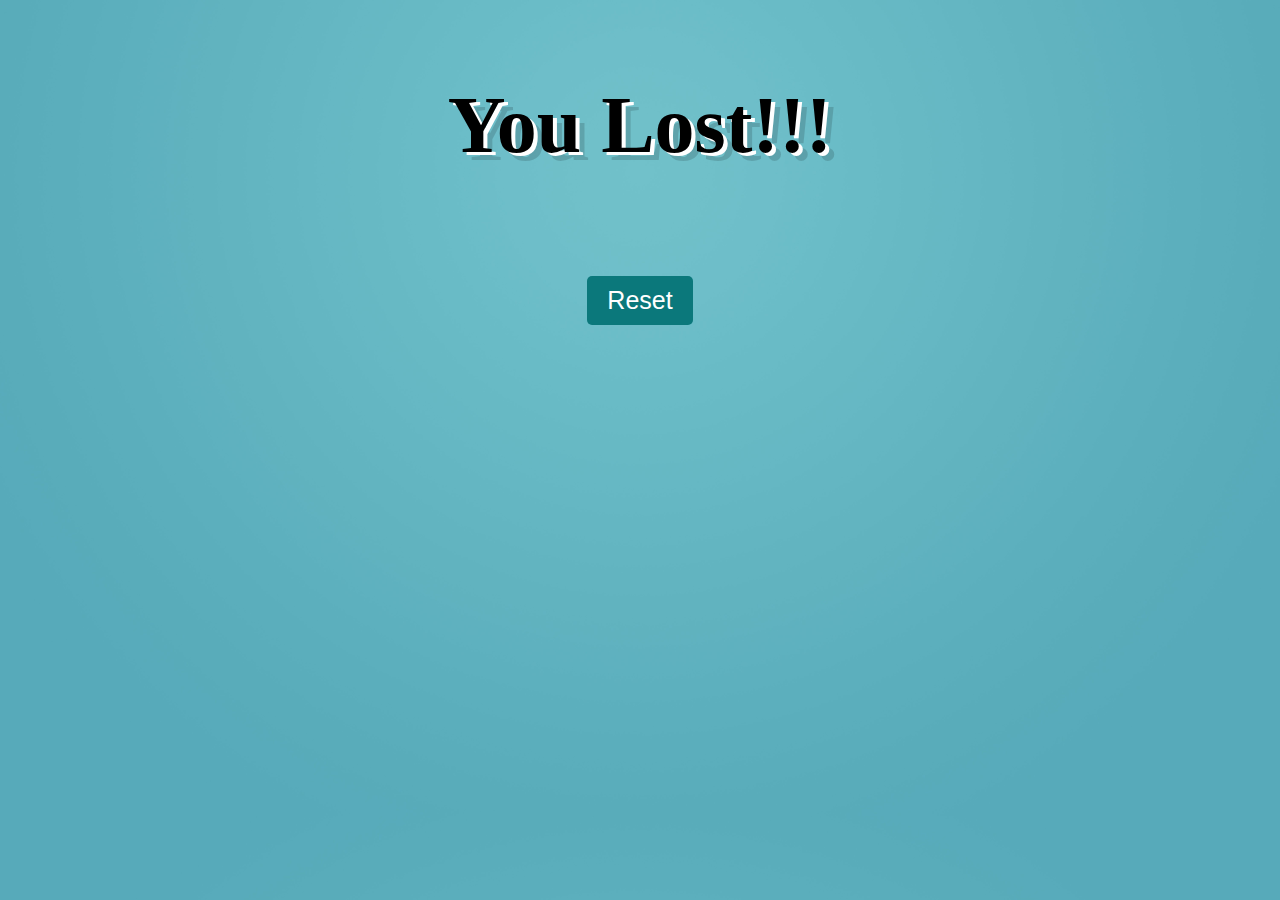
<file: templates/lost.html>
<!DOCTYPE html>
<html lang="en">
<head>
    <meta charset="UTF-8">
    <meta http-equiv="X-UA-Compatible" content="IE=edge">
    <meta name="viewport" content="width=device-width, initial-scale=1.0">
    <link rel="stylesheet" href="/static/style.css">
    <title>{{.Title}}</title>
</head>
<body class="lost">
    <h3>You Lost!!!</h3>
    <form action="/reset" method="post">
        <button class="blost" type="submit">Reset</button>
    </form>
</body>
</html>
</file>
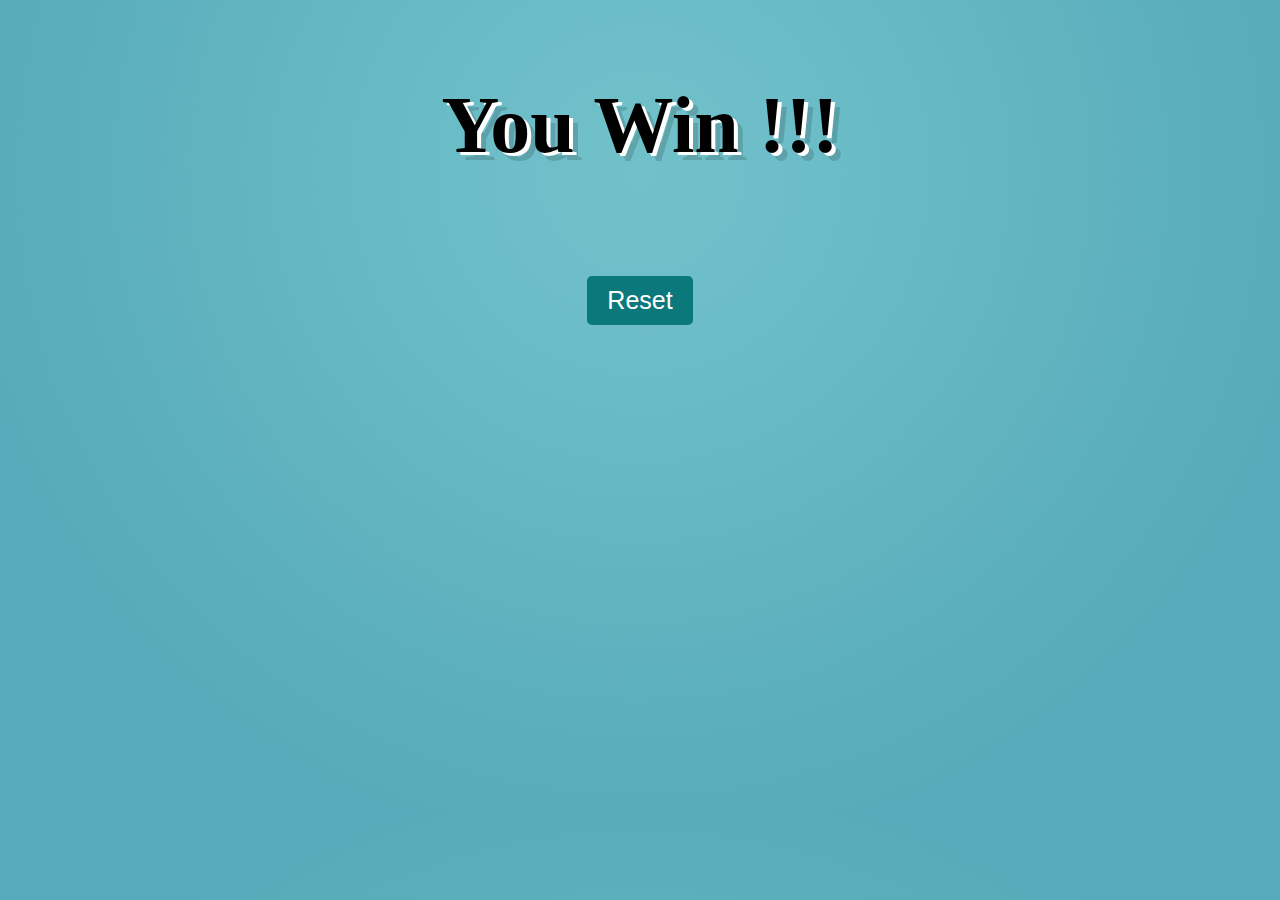
<file: templates/win.html>
<!DOCTYPE html>
<html lang="en">
<head>
    <meta charset="UTF-8">
    <meta http-equiv="X-UA-Compatible" content="IE=edge">
    <meta name="viewport" content="width=device-width, initial-scale=1.0">
    <link rel="stylesheet" href="/static/style.css">
    <title>{{.Title}}</title>
</head>
<body class="win">
    <h3>You Win !!!</h3>
    <form action="/reset" method="post">
        <button class="bwin" type="submit">Reset</button>
    </form>
</body>
</html>
</file>
<file: static/style.css>
body {
    background-image: url("fond_bleu.jpg");
    background-size: cover;
    background-position: center;
    margin: 20px;
    padding: 0;
}

h1 {
    font-size: 500%;
    font-family: cursive;
    text-align: center;
    text-shadow: 4px 3px 0px #fff, 9px 8px 0px rgba(0,0,0,0.15);    
}

h3 {
    font-size: 500%;
    font-family: cursive;
    text-align: center;
    text-shadow: 4px 3px 0px #fff, 9px 8px 0px rgba(0,0,0,0.15); 
}

p {
    text-align: center;
}

.goodluck {
    font-size: 200%;
    font-family: cursive;
    text-shadow: 3px 2px 0px #fff, 9px 8px 0px rgba(0,0,0,0.15);  
}

.container {
    display: flex;
    justify-content: center;
    border: 3px solid black;
    background-color: black;
    height: 50vh;
    border-radius: 25px;
}

a {
    display: flex;
    align-items: center;
    justify-content: center;
    font-family: Impact, fantasy;
    text-decoration: none;
    color: rgb(255, 255, 255);
}

.bacceuil1 {
    margin: 15px;
    padding: 10px 20px;
    cursor: pointer;
    width: 30vw;
    border-radius: 25px;
    transition: background-color 0.5s, color 0.5s;
    font-size: 450%;
    background-color: #20c24030;
}

.bacceuil1:hover {
    background-color: #20c240;
    color: #000000;
    margin: 10px;
    font-size: 475%;
}

.bacceuil2 {
    margin: 15px;
    padding: 10px 20px;
    cursor: pointer;
    width: 30vw;
    border-radius: 25px;
    transition: background-color 0.5s, color 0.5s;
    font-size: 450%;
    background-color: #d2840e30;
}

.bacceuil2:hover {
    background-color: #d2840e;
    color: #000000;
    margin: 10px;
    font-size: 475%;
}

.bacceuil3 {
    margin: 15px;
    padding: 10px 20px;
    cursor: pointer;
    width: 30vw;
    border-radius: 25px;
    transition: background-color 0.5s, color 0.5s;
    font-size: 450%;
    background-color: #c8212130
}

.bacceuil3:hover {
    background-color: #c82121;
    color: #000000;
    margin: 10px;
    font-size: 475%;
}

.leaderboard {
    background-color: black;
    border: 5px solid black;
    margin-top: 25px;
    border-radius: 25px;
    height: 10vh;
    cursor: pointer;
    font-size: 300%;
    transition: background-color 0.5s, color 0.5s;
}

.leaderboard:hover {
    background-color: #1393ba00;
    color: #000000;
    font-size: 325%;
}

.return {
    background-color: rgba(0, 0, 0, 0.800);
    border: 5px solid black;
    margin-top: 25px;
    border-radius: 25px;
    height: 10vh;
    cursor: pointer;
    font-size: 300%;
    transition: background-color 0.5s, color 0.5s;
}

.return:hover {
    background-color: #1393ba00;
    color: #000000;
    font-size: 325%;
}

.container1 {
    background-color: #c8212100;
    height: 47vh;
    padding: 25px;
    margin: 10px;
    display: flex;
    align-items: center;
    justify-content: center;
    border-radius: 25px;
}

.block1 {
    background-color: rgba(0, 0, 0, 0.900);
    height: 45vh;
    align-items: center;
    margin: 80px;
    padding: 10px;
    cursor: pointer;
    width: 30vw;
    border-radius: 25px;
    font-size: 100%;
    color: white;
}

.block2 {
    background-color: rgba(0, 0, 0, 0.900);
    height: 45vh;
    display: flex;
    align-items: center;
    justify-content: center;
    margin: 80px;
    padding: 10px;
    cursor: pointer;
    width: 30vw;
    border-radius: 25px;
    font-size: 400%;
    color: white;
}

.page {
    font-size: 200%;
    font-family: cursive;

}

form {
    text-align: center;
    margin-top: 20px;
}

button {
    padding: 10px 20px;
    font-size: 25px;
    background-color: #0b787b;
    color: white;
    border: none;
    border-radius: 5px;
    cursor: pointer;
    margin-top: 25px;
}

button:hover {
    background-color: #034e5a;
}

input[type="text"][name="message"] {
    padding: 10px;
    border: 1px solid #ccc;
    border-radius: 5px;
    font-size: 25px;
}
</file>
